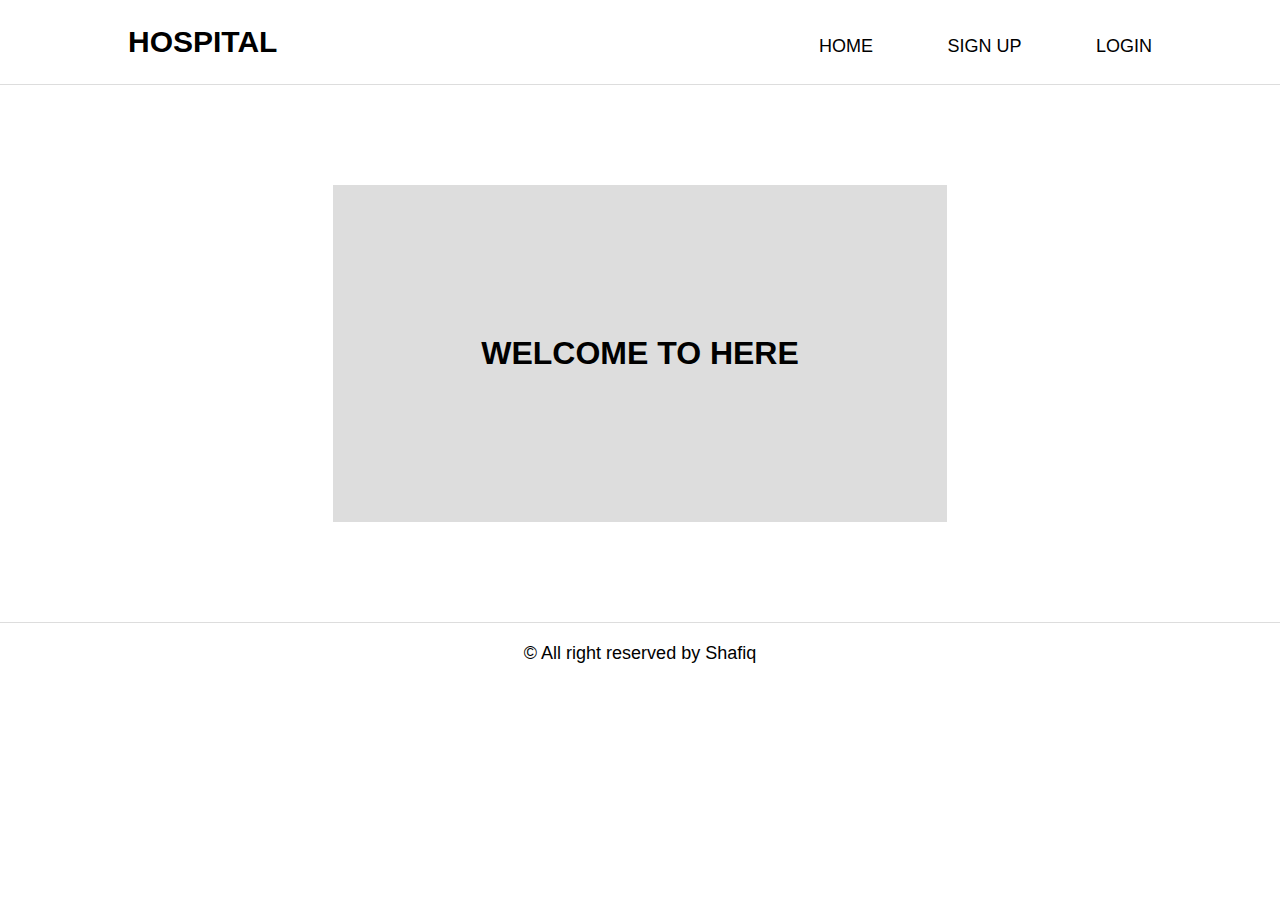
<file: index.html>
<!DOCTYPE html>
<html>
<head>
	<title>Login Regsitration system</title>
	<link rel="stylesheet" type="text/css" href="css/style.css">
</head>
<body>
	<!-- header start -->
	<header>
		<div class="container">
			<div class="brand">
				<a href="index.html">Hospital</a>
			</div>
			<nav class="menu">
				<ul>
					<li><a href="index.html">Home</a></li>
					<li><a href="signup.html">Sign up</a></li>
					<li><a href="login.html">Login</a></li>
				</ul>
			</nav>
		</div>
	</header>
	<!-- header end -->

	<!-- main start -->
	<section class="main">
		<div class="container">
			<div class="welcome-content">
				<h1>Welcome To Here</h1>
			</div>
		</div>	
	</section>
	<!-- main end -->

	<!-- footer start -->
	<footer>
		<div class="container">
			<p class="credit">&copy; All right reserved by Shafiq</p>
		</div>
	</footer>
	<!-- footer end -->
</body>
</html>
</file>
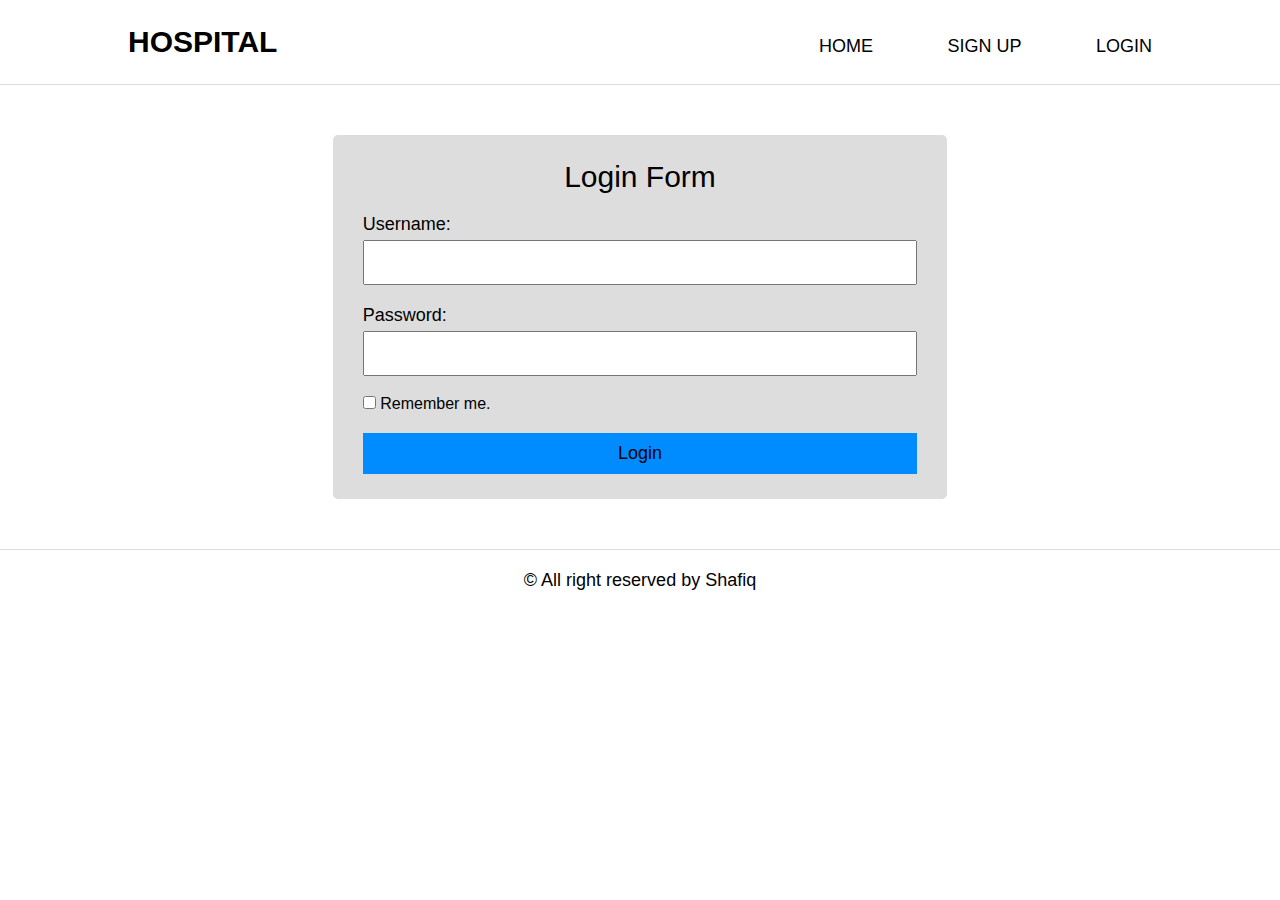
<file: login.html>
<!DOCTYPE html>
<html>
<head>
	<title>Login Regsitration system</title>
	<link rel="stylesheet" type="text/css" href="css/style.css">
</head>
<body>
	<!-- header start -->
	<header>
		<div class="container">
			<div class="brand">
				<a href="index.html">Hospital</a>
			</div>
			<nav class="menu">
				<ul>
					<li><a href="index.html">Home</a></li>
					<li><a href="signup.html">Sign up</a></li>
					<li><a href="login.html">Login</a></li>
				</ul>
			</nav>
		</div>
	</header>
	<!-- header end -->

	<!-- main start -->
	<section class="main">
		<div class="container">
			<div class="login-area">
				<h2>Login Form</h2>
				<form action="#" method="post">
					<label for="username">Username:</label>
					<input type="text" name="username" class="form-input input-text" id="username" required>
					<label for="password">Password:</label>
					<input type="password" name="username" class="form-input input-pass" id="password" required>
					<input type="checkbox" name="remember" class="rem" value="1"> Remember me.
					<input type="submit" name="submit" class="form-input input-submit" value="Login">
				</form>
			</div>
		</div>	
	</section>
	<!-- main end -->

	<!-- footer start -->
	<footer>
		<div class="container">
			<p class="credit">&copy; All right reserved by Shafiq</p>
		</div>
	</footer>
	<!-- footer end -->
</body>
</html>
</file>
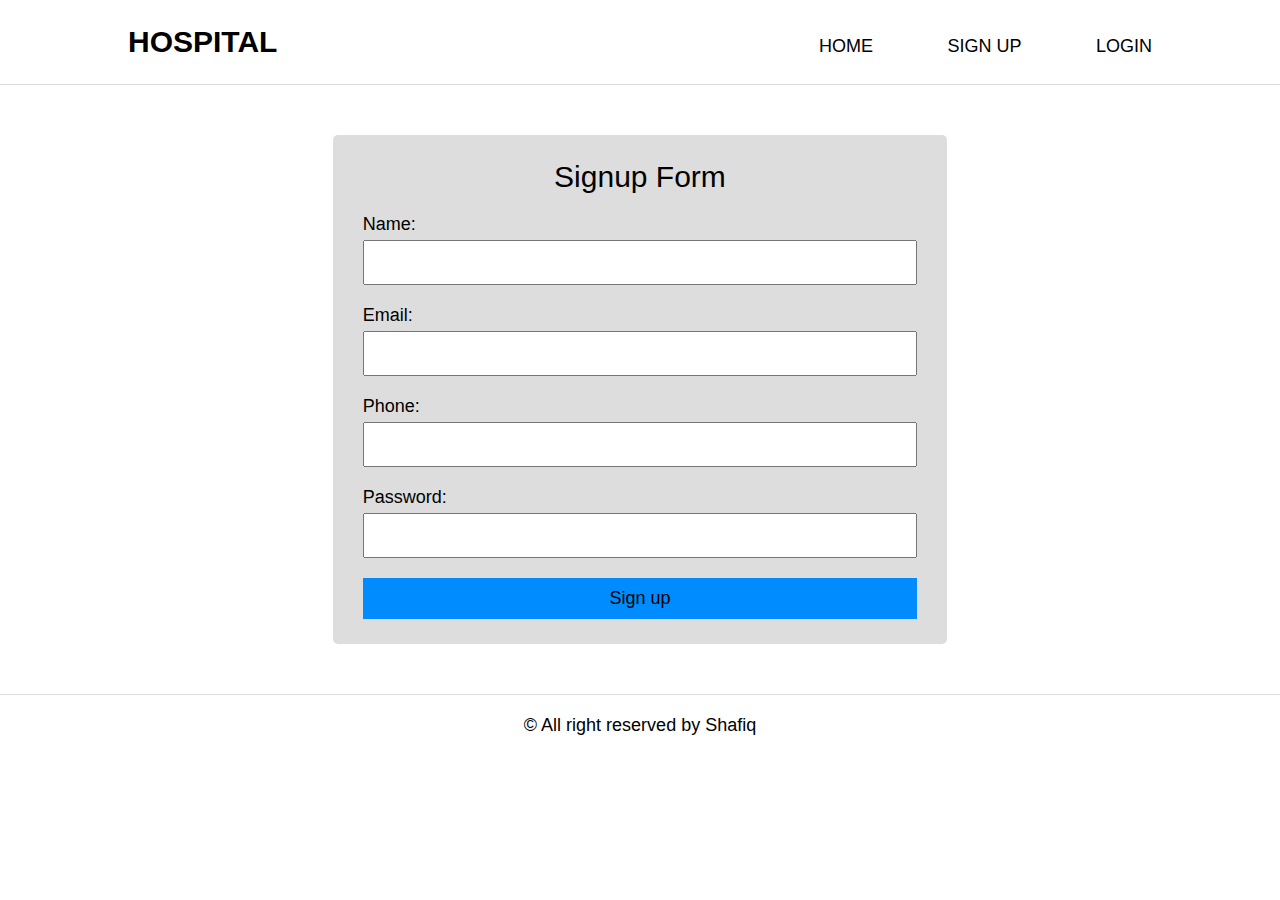
<file: signup.html>
<!DOCTYPE html>
<html>
<head>
	<title>Login Regsitration system</title>
	<link rel="stylesheet" type="text/css" href="css/style.css">
</head>
<body>
	<!-- header start -->
	<header>
		<div class="container">
			<div class="brand">
				<a href="index.html">Hospital</a>
			</div>
			<nav class="menu">
				<ul>
					<li><a href="index.html">Home</a></li>
					<li><a href="signup.html">Sign up</a></li>
					<li><a href="login.html">Login</a></li>
				</ul>
			</nav>
		</div>
	</header>
	<!-- header end -->

	<!-- main start -->
	<section class="main">
		<div class="container">
			<div class="login-area">
				<h2>Signup Form</h2>
				<form action="#" method="post">
					<label for="name">Name:</label>
					<input type="text" name="name" class="form-input input-text" id="name" required>
					<label for="email">Email:</label>
					<input type="email" name="email" class="form-input input-text" id="email" required>
					<label for="phone">Phone:</label>
					<input type="text" name="phone" class="form-input input-text" id="phone" required>
					<label for="password">Password:</label>
					<input type="password" name="username" class="form-input input-pass" id="password" required>
					<input type="submit" name="submit" class="form-input input-submit" value="Sign up">
				</form>
			</div>
		</div>	
	</section>
	<!-- main end -->

	<!-- footer start -->
	<footer>
		<div class="container">
			<p class="credit">&copy; All right reserved by Shafiq</p>
		</div>
	</footer>
	<!-- footer end -->
</body>
</html>
</file>
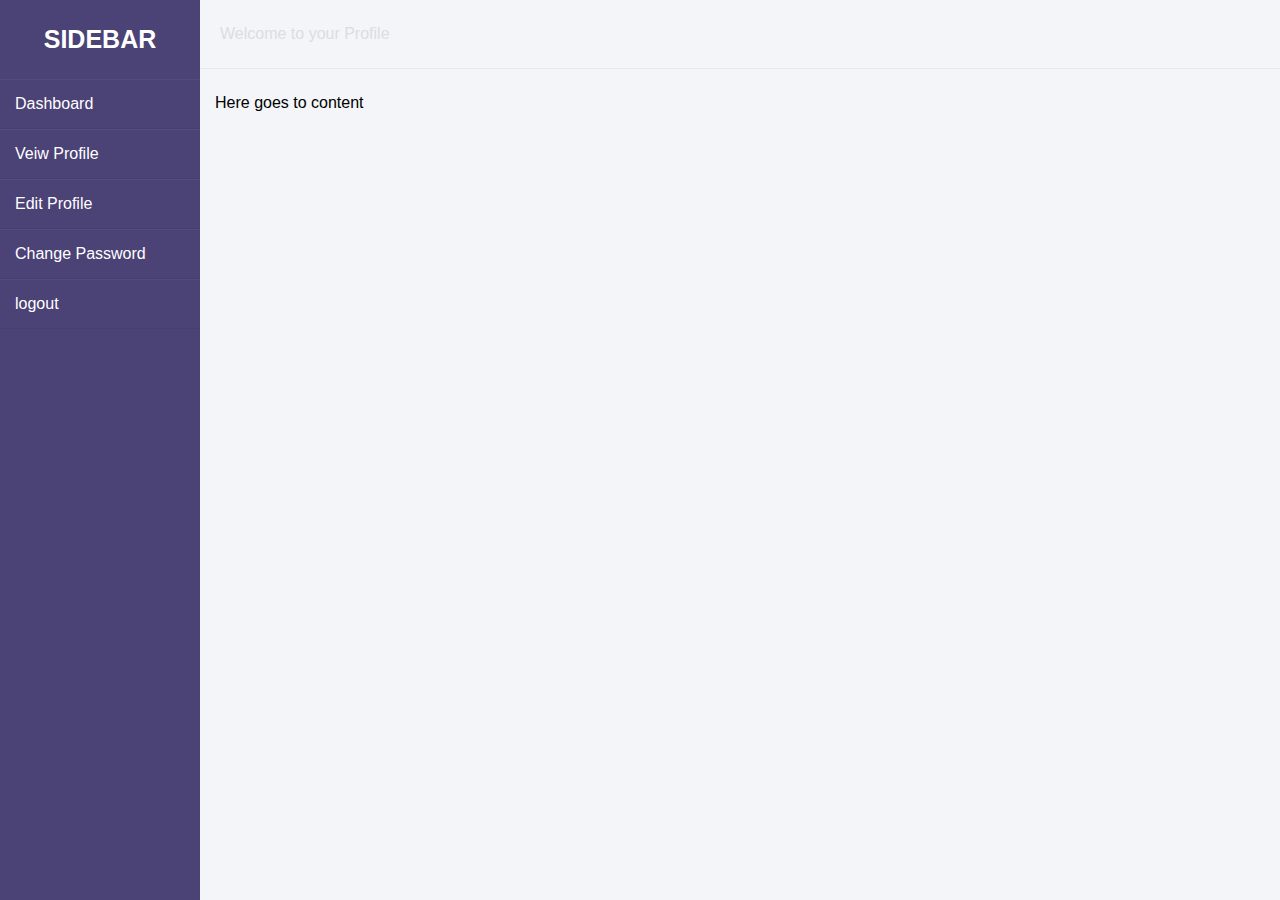
<file: user/main.html>
<!DOCTYPE html>
<html>
<head>
	<title>Login Registration system</title>
	<link rel="stylesheet" type="text/css" href="css/style.css">
</head>
<body>
	<div class="wrapper">
		<div class="sidebar">
			<h2>Sidebar</h2>
			<ul>
				<li><a href="#">Dashboard</a></li>
				<li><a href="#">Veiw Profile</a></li>
				<li><a href="#">Edit Profile</a></li>
				<li><a href="#">Change Password</a></li>
				<li><a href="#">logout</a></li>
			</ul>
		</div>
		<div class="main-content">
			<div class="header">Welcome to your Profile</div>

			<div class="content">
				<p>Here goes to content</p>
			</div>
		</div>
	</div>
</body>
</html>
</file>
<file: css/style.css>
*{
	font-family: sans-serif;
	margin:0;
	padding: 0;
	box-sizing: border-box;
}
html,body{
	height: 100%;
}
/*header css*/
header{
	overflow: hidden;
	border-bottom: 1px solid #ddd;
}
.container{
	width: 80%;
    margin: 0 auto;
}
.brand{
	width: 20%;
    float: left;
}
.brand a{
	font-size: 30px;
    font-weight: 700;
    color: #000;
    text-decoration: none;
    text-transform: uppercase;
    padding: 25px 0;
    display: inline-block;
}
.menu{
	width: 80%;
    float: left;
}
.menu ul{
	text-align: right;
	list-style-type: none;
	margin-top: 11px;
}
.menu ul li{
	display: inline-block;
}
.menu ul li a{
	font-size: 18px;
    font-weight: 400;
    color: #000;
    text-decoration: none;
    text-transform: uppercase;
    padding: 25px 35px;
    display: block;
}
.menu ul li:last-child a{
	padding-right: 0;
}
.menu ul li a:hover{
	font-weight: 500;
	text-decoration: underline;
}


/*welcome css*/
.main{
	overflow: hidden;
}
.main .welcome-content{
	width: 60%;
    background-color: #ddd;
    text-align: center;
    padding: 150px 0;
    margin:100px auto;
}
.main .welcome-content h1{
	text-transform: uppercase;
}

/*login css*/
.login-area{
	width: 60%;
    margin: 50px auto;
    background-color: #ddd;
    padding: 25px 30px;
    border-radius: 5px;
}
.login-area h2{
	font-size: 30px;
	font-weight: 500;
	color:#000;
	text-align: center;
}
.login-area label{
	font-size: 18px;
	font-weight: 400;
	color: #000;
	margin-top: 20px;
	display: inline-block;
}
.login-area .form-input{
	display: block;
    width: 100%;
    padding: 8px 0px;
    font-size: 18px;
    font-weight: 400;
    margin-top: 5px;
    padding:10px;
}
.login-area .rem{
	margin-top: 20px;
}
.login-area .input-text:focus{
	outline: none;
}
.login-area .input-pass:focus{
	outline: none;
}
.login-area .input-submit{
	cursor: pointer;
	background-color:rgba(0, 140, 255, 1);
	border: none;
	margin-top: 20px;
}
.login-area .input-submit:hover{
	background-color:rgba(0, 140, 255, 0.7);
}





/*footer css*/
footer{
	border-top: 1px solid #ddd;
}
.credit{
	font-size: 18px;
    font-weight: 400;
    text-align: center;
    padding: 20px 0;
}
</file>
<file: user/css/style.css>
*{
	margin: 0;
	padding: 0;
	text-decoration: none;
	list-style-type: none;
	box-sizing: border-box;
	font-family: sans-serif;
}

/*main css*/
body{
	background-color: #f3f5f9;
}
.wrapper{
	display: flex;
	position: relative;
}
.wrapper .sidebar{
	position: fixed;
	width: 200px;
	height: 100%;
	background-color: #4b4276;

}
.wrapper .sidebar h2{
	font-size: 25px;
    font-weight: 700;
    color: #fff;
    text-align: center;
    text-transform: uppercase;
    display: block;
    padding: 25px 20px;
}
.sidebar ul{
	list-style-type: none;
}
.sidebar ul li{
	padding: 15px;
	border-bottom:1px solid rgba(0,0,0,0.05);
	border-top:1px solid rgba(255,255,255,0.05);
}
.sidebar ul li a{
	color: #fff;
	display: block;
}
.sidebar ul li a:hover{
	color:#ddd;
}
.main-content{
	margin-left: 200px;
	width: 100%;
}
.main-content .header{
	color: #ddd;
	padding: 25px 20px;
	border-bottom:1px solid rgba(0,0,0,0.05);
}
.main-content .content{
	padding:15px;
	margin-top: 10px;
}
</file>
